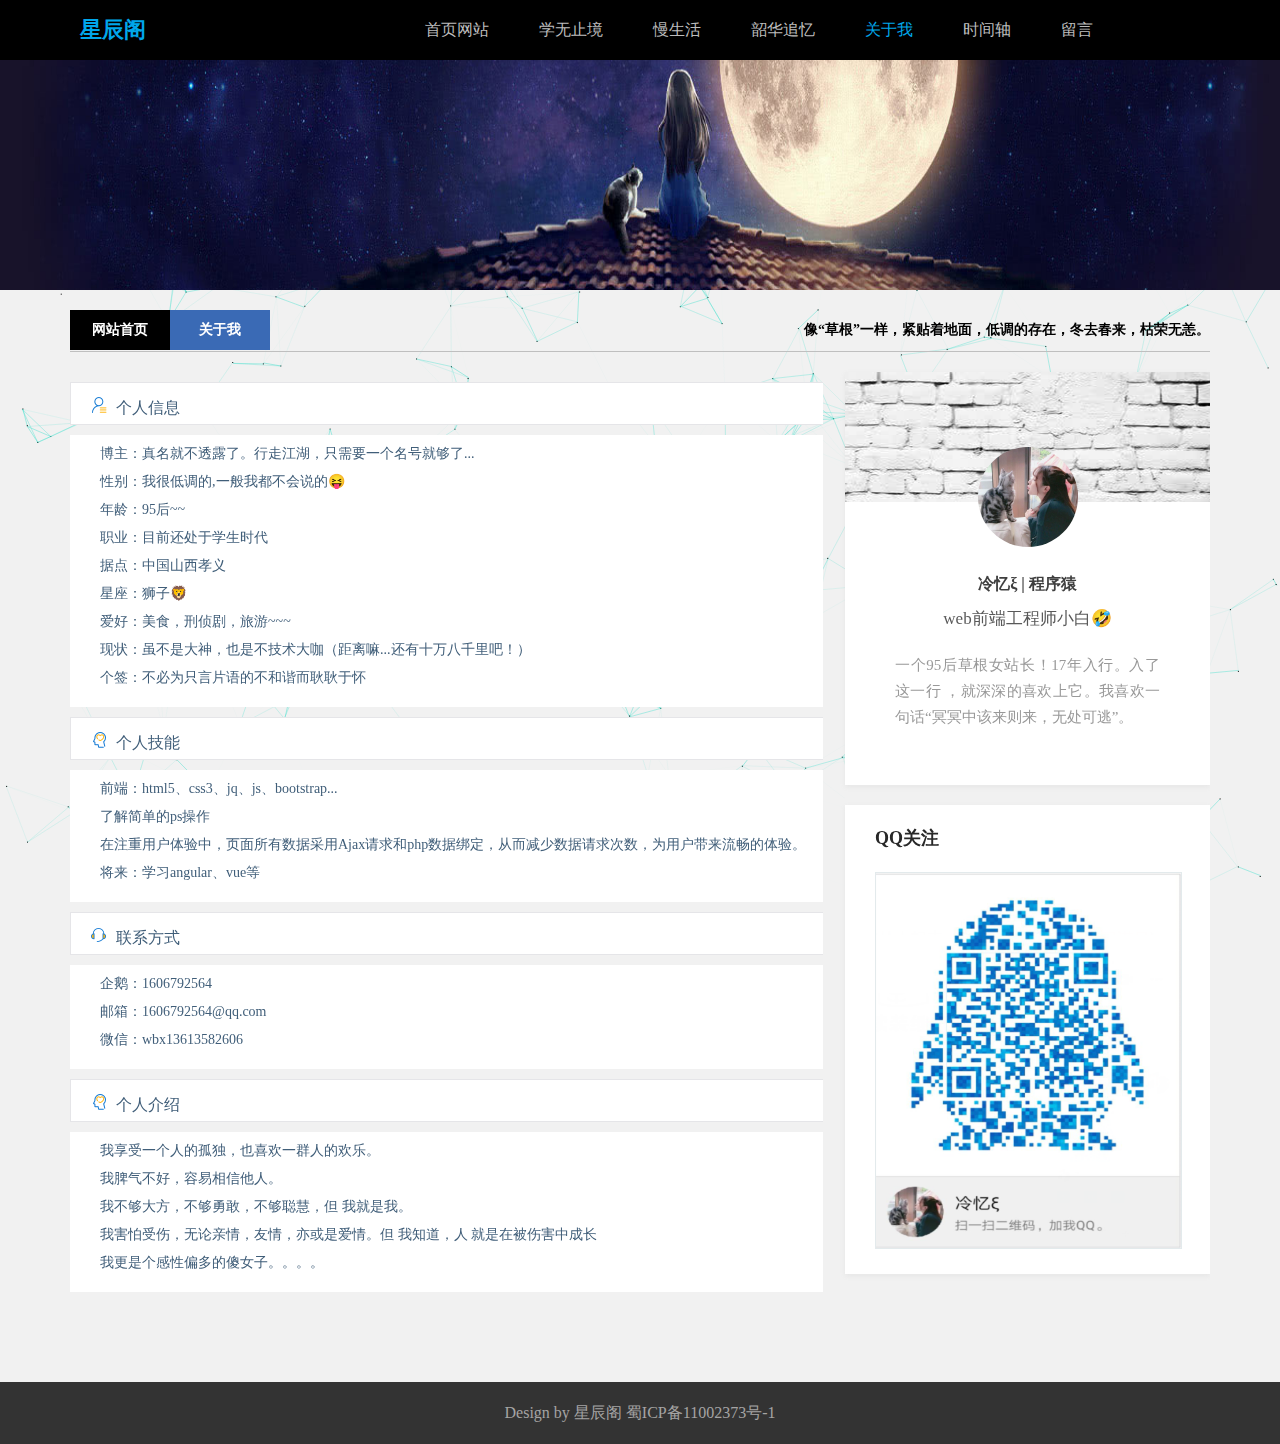
<file: 个人网站/html/about-me.html>
<!DOCTYPE html>
<html>
	<head>
		<meta charset="UTF-8">
		<title></title>
		<link rel="icon" href="../img/me.jpg" />
		<link rel="stylesheet" href="../css/reset.css" />
		<link rel="stylesheet" href="../css/index.css" />
		<link rel="stylesheet" href="../css/picture.css" />
		<link rel="stylesheet" href="../css/aboutme.css" />
	</head>
	<body style="background-color:#F1F1F1">
		<canvas id="cas" width="" height=""></canvas>
		<header>
			<nav>
				<div class="logo">
					<a href="home.html">星辰阁</a>
				</div>
				<ul class="startlist">
					<li><a href="index.html">首页网站</a></li>
					<li><a href="#">学无止境</a></li>
					<li><a href="#">慢生活</a></li>
					<li><a href="picture.html">韶华追忆</a></li>
					<li><a href="#" class="index">关于我</a></li>
					<li><a href="#">时间轴</a></li>
					<li><a href="message.html">留言</a></li>
				</ul>
			</nav>
		</header>	
		<div class="pagebg">
			<img src="../img/blank.jpg"/>
		</div>
		<div class="containter">	
			<h1>
				<a href="index.html">网站首页</a>
				<a href="#" class="show">关于我</a>
				<span>像“草根”一样，紧贴着地面，低调的存在，冬去春来，枯荣无恙。</span>
			</h1>
			<div class="personage">
				<div class="introduce">
					<div class="about-data">
						<img src="../img/gerenxinxi_wo.png" alt="" />
						<span>个人信息</span>
					</div>
					<div class="about-my">
						<p>博主：真名就不透露了。行走江湖，只需要一个名号就够了...</p>
						<p>性别：我很低调的,一般我都不会说的😝</p>
						<p>年龄：95后~~</p>
						<p>职业：目前还处于学生时代</p>
						<p>据点：中国山西孝义</p>
						<p>星座：狮子🦁</p>
						<p>爱好：美食，刑侦剧，旅游~~~</p>
						<p>现状：虽不是大神，也是不技术大咖（距离嘛...还有十万八千里吧！） </p>
						<p>个签：不必为只言片语的不和谐而耿耿于怀</p>
					</div>
					<div class="about-data">
						<img src="../img/jineng_wo.png" alt="" />
						<span>个人技能</span>
					</div>
					<div class="about-my">
						<p>前端：html5、css3、jq、js、bootstrap...</p>
						<p>了解简单的ps操作</p>
						<p>在注重用户体验中，页面所有数据采用Ajax请求和php数据绑定，从而减少数据请求次数，为用户带来流畅的体验。</p>
						<p>将来：学习angular、vue等</p>
						
					</div>
					<div class="about-data">
						<img src="../img/lianxi_wo.png" alt="" />
						<span>联系方式</span>
					</div>
					<div class="about-my">
						<p>企鹅：1606792564</p>
						<p>邮箱：1606792564@qq.com</p>
						<p>微信：wbx13613582606</p>
					</div>
					<div class="about-data">
						<img src="../img/jineng_wo.png" alt="" />
						<span>个人介绍</span>
					</div>
					<div class="about-my">
						<p>我享受一个人的孤独，也喜欢一群人的欢乐。</p>
						<p>我脾气不好，容易相信他人。</p>
						<p>我不够大方，不够勇敢，不够聪慧，但 我就是我。</p>
						<p>我害怕受伤，无论亲情，友情，亦或是爱情。但 我知道，人 就是在被伤害中成长</p>
						<p>我更是个感性偏多的傻女子。。。。</p>
						
					</div>
				</div>
				<div class="message">
					<div class="about">
						<p class="avatar">
							<img src="../img/qq.jpg" alt="" />
						</p>
						<p class="abname">冷忆ξ | 程序猿</p>
						<p class="abposition">web前端工程师小白🤣</p>
						<p class="text"> 一个95后草根女站长！17年入行。入了这一行 ，就深深的喜欢上它。我喜欢一句话“冥冥中该来则来，无处可逃”。 </p>
					</div>
					<div class="qq">
						<h2>QQ关注</h2>
						<img src="../img/qq.png" alt="" />
					</div>
				</div>
			</div>
		</div>
		<footer>
			<p>Design by 
				<a href="#">星辰阁</a>
				<a href="#" class="lan">蜀ICP备11002373号-1</a>	
			</p>
		</footer>
	</body>
</html>
<script type="text/javascript" src="../lib/jquery-3.3.1.min.js"></script>
<script type="text/javascript" src="../js/canvas.js"></script>
</file>
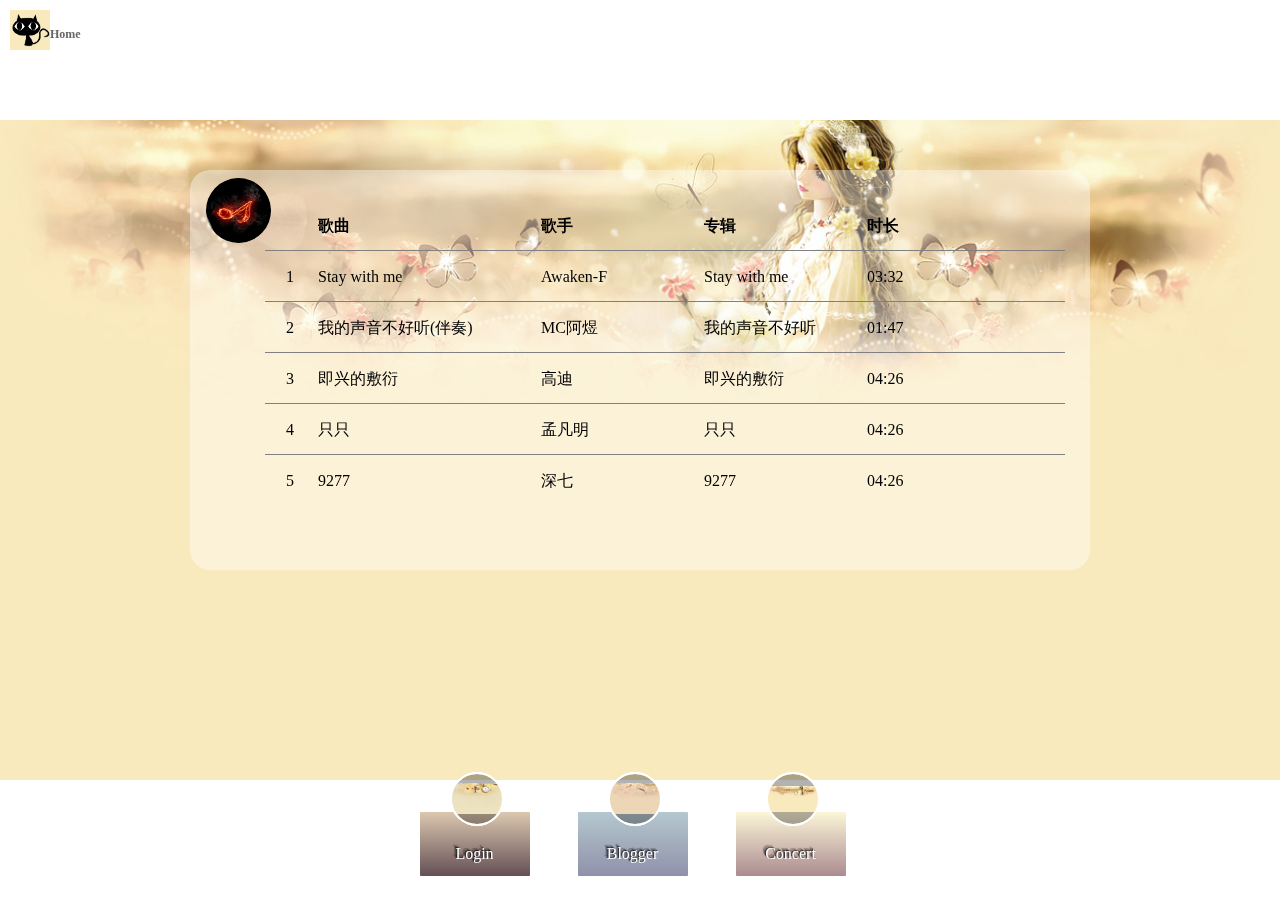
<file: 个人网站/html/home.html>
<!DOCTYPE html>
<html>
	<head>
		<meta charset="UTF-8">
		<title></title>
		<link rel="icon" href="../img/me.jpg" />
		<link rel="stylesheet" type="text/css" href="../css/reset.css"/>
		<link rel="stylesheet" type="text/css" href="../css/homes.css"/>
	</head>
	<body>
		<section class="demo">
			<div class="logo">
				<a href="index.html">Home</a>
			</div>
    		<div class="slider">
    			<ul class="clearfix">
    				<li><a href="#bg1">Login</a></li>
    				<li><a href="#bg2">Blogger</a></li>
    				<li><a href="#bg3">Concert</a></l i>
    			</ul>
    		</div>
    		<div class="bg sliderleft" id="bg1">
				<div class="every deng">
					<div class="bei"></div>
					<div class="tabs">
						<div class="login">
							<span class="active">注册</span>
							<span>登录</span>	
						</div>
						<div class="info">
							<section class="singin">
								<form action="">
									<div class="area">
										<label for="username">username</label>
										<input type="text" name="user" id="user" placeholder="注册用户名"/>
									</div>
									<div class="area">
										<label for="username">password</label>
										<input type="password" name="pwd" id="pwd" placeholder="注册密码"/>
									</div>
									<button class="btn" id="btn">注册</button>
								</form>
								
							</section>	
							<section>
								<form action="">
									<div class="area">
										<label for="username">username</label>
										<input type="text" name="user" id="user" placeholder="登录用户名"/>
									</div>
									<div class="area">
										<label for="username">password</label>
										<input type="password" name="pwd" id="pwd" placeholder="登录密码"/>
									</div>
									<button class="btn" id="reg">登录</button>
								</form>
							</section>
						</div>
					</div>
				</div>
    		</div>
    		<div class="bg rotate" id="bg2">
				<div class="every laugh">
					<div class="bei"></div>
					<ul>
						<li>
							<img src="../img/weixin2.png" alt="" />
							<span>微信👽</span>
						</li>
						<li>
							<img src="../img/qq1.png" alt="" />
							<span>企鹅🐧</span>
						</li>
						<li>
							<img src="../img/weibo.png" alt="" />
							<span>微博⛈</span>
						</li>
					</ul>
				</div>
    		</div>
    		<div class="bg zoomin" id="bg3">
				<div class="every">
					<div class="bei"></div>
					<div class="ting">
						<ul>
							<li class="first">
								<span class="ind"></span>
								<span class="name">歌曲</span>
								<span class="sing">歌手</span>
								<span class="card">专辑</span>
								<span class="time">时长</span>
							</li>
							<li>
								<span class="ind">1</span>
								<span class="name">Stay with me</span>
								<span class="sing"> Awaken-F</span>
								<span class="card"> Stay with me</span>
								<span class="time">03:32</span>
							</li>
							<li>
								<span class="ind">2</span>
								<span class="name">我的声音不好听(伴奏)</span>
								<span class="sing"> MC阿煜</span>
								<span class="card"> 我的声音不好听</span>
								<span class="time">01:47</span>
							</li>
							<li>
								<span class="ind">3</span>
								<span class="name">即兴的敷衍</span>
								<span class="sing"> 高迪</span>
								<span class="card"> 即兴的敷衍</span>
								<span class="time">04:26</span>
							</li>
							<li>
								<span class="ind">4</span>
								<span class="name">只只</span>
								<span class="sing"> 孟凡明</span>
								<span class="card"> 只只</span>
								<span class="time">04:26</span>
							</li>
							<li>
								<span class="ind">5</span>
								<span class="name">9277</span>
								<span class="sing">深七</span>
								<span class="card"> 9277</span>
								<span class="time">04:26</span>
							</li>
							<li>
								<span class="ind">6</span>
								<span class="name">被封吹过的夏天</span>
								<span class="sing">林俊杰</span>
								<span class="card"> 空气</span>
								<span class="time">04:16</span>
							</li>
							<li>
								<span class="ind">7</span>
								<span class="name">缺氧</span>
								<span class="sing">安苏羽</span>
								<span class="card"> 缺氧</span>
								<span class="time">03.37</span>
							</li>
							<li>
								<span class="ind">8</span>
								<span class="name">The Star</span>
								<span class="sing">李佳思</span>
								<span class="card"> The Star</span>
								<span class="time">03.37</span>
							</li>
							<li>
								<span class="ind">9</span>
								<span class="name">半壶纱</span>
								<span class="sing">刘珂矣</span>
								<span class="card"> 半壶纱</span>
								<span class="time">03.37</span>
							</li>
							<li>
								<span class="ind">10</span>
								<span class="name">我们的时光</span>
								<span class="sing">TFBOYS</span>
								<span class="card"> 我们的时光</span>
								<span class="time">04:26</span>
							</li>
						</ul>
					</div>
					<div class="aud">
						<audio src="../audio/stay.mp3" controls=""></audio>
						<img src="../img/huo.jpg" alt="" />
					</div>
				</div>
    		</div>
    	</section> 
	</body>
</html>
<script type="text/javascript" src="../lib/jquery-3.3.1.min.js"></script>
<script type="text/javascript" src="../js/home.js"></script>
</file>
<file: 个人网站/css/index.css>
* {
  margin: 0;
  padding: 0;
}
#cas {
  width: 100%;
  height: 100%;
  position: fixed;
  left: 0;
  top: 0;
  z-index: 10;
}
header {
  width: 100%;
  height: 60px;
  background-color: #000;
  position: fixed;
  z-index: 9999;
  top: 0px;
}
header nav {
  width: 1140px;
  height: 60px;
  background-color: #000;
  margin: 0 auto;
}
header nav .logo {
  width: 140px;
  height: 60px;
  padding-left: 10px;
  line-height: 60px;
  font-weight: bold;
  font-size: 22px;
}
header nav .logo a {
  color: #00A7EB;
}
header nav .startlist {
  width: 718px;
  height: 60px;
  line-height: 60px;
  position: absolute;
  top: 0;
  left: 400px;
}
header nav .startlist li {
  float: left;
  font-size: 16px;
  padding: 0 25px;
}
header nav .startlist li a {
  color: #bdbdbd;
}
header nav .startlist li a.index {
  color: #00A7EB;
}
header nav .startlist li a:hover {
  color: #00A7EB;
}
.lunbo {
  width: 1140px;
  height: 313px;
  position: relative;
  margin: 0px auto;
  margin-top: 90px;
  z-index: 99;
}
.lunbo .swiper-container .swiper-pagination {
  width: 200px;
  height: 20px;
  position: absolute;
  left: 50%;
  margin-left: -100px;
}
.lunbo .swiper-container .swiper-pagination .swiper-pagination-bullet {
  width: 15px;
  height: 15px;
  display: inline-block;
  background: #fff;
}
.main {
  width: 1140px;
  height: 3410px;
  position: relative;
  z-index: 99;
  margin: 20px auto;
}
.main .phptext {
  width: 753px;
  height: 2000px;
  float: left;
}
.main .phptext .every_dian li {
  width: 713px;
  height: 200px;
  overflow: hidden;
  padding: 20px;
  margin-bottom: 20px;
  background-color: #fff;
  -webkit-box-shadow: 0 2px 5px 0 rgba(146, 146, 146, 0.1);
  -moz-box-shadow: 0 2px 5px 0 rgba(146, 146, 146, 0.1);
  box-shadow: 0 2px 5px 0 rgba(146, 146, 146, 0.1);
}
.main .phptext .every_dian li h3 {
  font-size: 20px;
  margin: 0 0 10px 0;
}
.main .phptext .every_dian li h3 a {
  color: #555;
}
.main .phptext .every_dian li h3 a:hover {
  color: #00A7EB;
}
.main .phptext .every_dian li .zhu {
  width: 713px;
  height: 150px;
}
.main .phptext .every_dian li .zhu .pic {
  width: 220px;
  height: 140px;
  float: left;
  cursor: pointer;
  overflow: hidden;
}
.main .phptext .every_dian li .zhu .pic img {
  width: 220px;
  height: 140px;
  transition: all 0.4s ease;
}
.main .phptext .every_dian li .zhu .pic:hover img {
  transform: scale(1.1);
}
.main .phptext .every_dian li .zhu .texts {
  width: 470px;
  height: 140px;
  float: right;
  overflow: hidden;
}
.main .phptext .every_dian li .zhu .texts p {
  font-size: 15px;
  color: #566573;
  overflow: hidden;
  text-overflow: ellipsis;
  -webkit-box-orient: vertical;
  display: -webkit-box;
  -webkit-line-clamp: 3;
  margin-top: 20px;
}
.main .phptext .every_dian li .zhu .texts span {
  display: inline-block;
  width: 125px;
  height: 20px;
  text-align: center;
  line-height: 20px;
  position: relative;
  margin-top: 20px;
}
.main .phptext .every_dian li .zhu .texts span i {
  width: 20px;
  height: 20px;
  display: inline-block;
  text-align: center;
  line-height: 20px;
  position: absolute;
  top: 1px;
  left: -1px;
  background: url(../img/auicon.jpg) no-repeat top -44px left;
}
.main .phptext .anniu {
  width: 753px;
  height: 50px;
  margin-bottom: 20px;
  text-align: center;
  position: absolute;
  z-index: 999;
}
.main .phptext .anniu button {
  width: 50px;
  height: 30px;
  text-align: center;
  line-height: 30px;
  margin-right: 20px;
  background: #3399FF;
  color: #fff;
  border-radius: 10px;
  border: none;
}
.main aside {
  width: 365px;
  float: right;
  overflow: hidden;
}
.main aside .tebie {
  width: 305px;
  height: 767px;
  padding: 35px 30px;
  margin-bottom: 20px;
  background: #FFF;
  -webkit-box-shadow: 0 2px 5px 0 rgba(146, 146, 146, 0.1);
  -moz-box-shadow: 0 2px 5px 0 rgba(146, 146, 146, 0.1);
  box-shadow: 0 2px 5px 0 rgba(146, 146, 146, 0.1);
}
.main aside .tebie h2 {
  font-size: 18px;
  color: #282828;
  font-weight: 600;
  margin: 0;
  text-transform: uppercase;
  padding-bottom: 15px;
  margin-bottom: 25px;
  position: relative;
}
.main aside .tebie h2 .line {
  width: 50px;
  height: 2px;
  background: #000;
  display: block;
  position: absolute;
  top: 35px;
  left: 1px;
  transition: width 0.5s ease;
}
.main aside .tebie ul {
  width: 100%;
}
.main aside .tebie ul li {
  width: 305px;
  height: 225px;
  margin: 0 0 20px 0;
  position: relative;
}
.main aside .tebie ul li .hei {
  background: #000;
  display: block;
}
.main aside .tebie ul li .hei img {
  display: block;
  width: 305px;
  height: 225px;
  transition: opacity 0.5s ease;
  opacity: 0.5;
}
.main aside .tebie ul li p {
  width: 305px;
  height: 70px;
  position: absolute;
  top: 30%;
  color: #fff;
  text-align: center;
  font-size: 15px;
  margin-top: 5px;
}
.main aside .tebie ul li p span {
  width: 80px;
  margin: 10px auto;
  background: transparent;
  font-size: 12px;
  border: 1px solid #fff;
  border-radius: 40px;
  padding: 4px 0;
  color: #fff;
  display: block;
  clear: both;
}
.main aside .tebie ul li p span a {
  color: #fff;
}
.main aside .tebie ul li:hover img {
  opacity: 0.7;
}
.main aside .tebie ul li:hover p span {
  background: #fff;
}
.main aside .tebie ul li:hover p span a {
  color: #000;
}
.main aside .tebie:hover .line {
  width: 70px;
}
.main aside .artic {
  height: 630px;
}
.main aside .artic .wen {
  width: 305px;
  height: 170px;
  overflow: hidden;
  position: relative;
}
.main aside .artic .wen img {
  width: 305px;
  min-height: 170px;
  transition: all 0.3s ease;
}
.main aside .artic .wen p {
  position: absolute;
  width: 305px;
  height: 42px;
  text-align: center;
  line-height: 42px;
  background: rgba(0, 0, 0, 0.7);
  top: 76%;
}
.main aside .artic .wen p a {
  font-size: 15px;
  color: #fff;
}
.main aside .artic .wen:hover img {
  transform: scale(1.1);
}
.main aside .artic .list {
  margin-top: 20px;
}
.main aside .artic .list .lis {
  width: 305px;
  height: 77px;
  overflow: hidden;
  margin-bottom: 20px;
  position: relative;
}
.main aside .artic .list .lis .tu {
  width: 100px;
  height: 75px;
  overflow: hidden;
  display: block;
  border: #efefef 1px solid;
  float: left;
  margin-right: 10px;
}
.main aside .artic .list .lis .tu .small {
  height: 100%;
  max-height: 75px;
  margin: auto;
  -moz-transition: all 0.5s ease;
  -webkit-transition: all 0.5s ease;
  -ms-transition: all 0.5s ease;
  -o-transition: all 0.5s ease;
  transition: all 0.5s ease;
}
.main aside .artic .list .lis p {
  width: 190px;
  line-height: 24px;
  color: #888;
  font-size: 15px;
  position: absolute;
  left: 38%;
  top: -7%;
  overflow: hidden;
}
.main aside .artic .list .lis p a {
  color: #48494d;
}
.main aside .artic .list .lis p a:hover {
  color: #00A7EB;
}
.main aside .artic .list .lis span {
  font-size: 12px;
  color: #9A9A9A;
  margin-top: 10px;
  display: block;
  position: absolute;
  bottom: 0%;
  left: 38%;
}
.main aside .artic .list .lis:hover .small {
  transform: scale(1.1);
  opacity: 1 ;
}
.main aside .yun {
  height: 100px;
}
.main aside .yun ul {
  height: 40px;
}
.main aside .yun ul li {
  height: 40px;
  width: 65px;
  display: inline-block;
}
.main aside .yun ul li a {
  height: 30px;
  text-align: center;
  line-height: 30px;
  color: #fff;
  display: inline-block;
  border-radius: 10px;
  transition: all 0.5s ease;
}
.main aside .yun ul li .sheji {
  width: 50px;
  background-color: #036564;
}
.main aside .yun ul li .boke {
  width: 78px;
  background-color: #3299BB;
}
.main aside .yun ul li a:hover {
  border-radius: 0px;
}
.main aside .friend {
  height: 80px;
}
.main aside .da {
  height: 610px;
}
.main aside .da ul li {
  width: 305px;
  height: 40px;
  font-size: 12px;
  margin-bottom: 13px;
  color: #525252;
  line-height: 42px;
  border: 1px solid #DDD;
  border-radius: 2px;
  position: relative;
  text-overflow: ellipsis;
  white-space: nowrap;
  overflow: hidden;
}
.main aside .da ul li a {
  color: #000;
  margin-left: 33px;
}
.main aside .da ul li a span {
  position: absolute;
  right: 0;
  text-align: center;
  width: 100px;
  height: 41px;
  line-height: 41px;
  color: #fff;
  -moz-transition: all 0.5s ease;
  -webkit-transition: all 0.5s ease;
  -ms-transition: all 0.5s ease;
  -o-transition: all 0.5s ease;
  transition: all 0.5s ease;
}
.main aside .da ul li.sina {
  border: #ec3d51 1px solid;
  background: url(../img/gzbg.jpg) no-repeat 0 10px;
}
.main aside .da ul li.qq {
  border: #2ab39a 1px solid;
  background: url(../img/gzbg.jpg) no-repeat 0 -98px;
}
.main aside .da ul li.email {
  border: #12aae8 1px solid;
  background: url(../img/gzbg.jpg) no-repeat 0 -150px;
}
.main aside .da ul li.weixin {
  border: #199872 1px solid;
  background: url(../img/gzbg.jpg) no-repeat 0 -200px;
}
.main aside .da ul li.sina span {
  background: #ec3d51;
}
.main aside .da ul li.qq span {
  background: #2ab39a;
}
.main aside .da ul li.email span {
  background: #12aae8;
}
.main aside .da ul li.weixin span {
  background: #199872;
}
.main aside .da ul li:hover span {
  width: 130px;
}
footer {
  width: 100%;
  height: 62px;
  background: #333;
  color: #a5a4a4;
  text-align: center;
  line-height: 62px;
  position: relative;
  z-index: 99;
  font-size: 16px;
}
footer p a {
  color: #a5a4a4;
}
footer p .lan:hover {
  color: #00A7EB;
}
.back {
  display: inline-block;
  height: 40px;
  width: 40px;
  position: fixed;
  bottom: 40px;
  right: 10px;
  box-shadow: 0 0 10px rgba(0, 0, 0, 0.05);
  overflow: hidden;
  text-indent: 100%;
  white-space: nowrap;
  background: rgba(0, 0, 0, 0.8) url(../img/top.png) no-repeat center;
  color: #fff;
  z-index: 99;
  display: none;
}
</file>
<file: 个人网站/css/picture.css>
* {
  margin: 0;
  padding: 0;
}
.pagebg {
  width: 100%;
  position: relative;
  z-index: 99;
  top: 50px;
  height: 240px;
  overflow: hidden;
}
.pagebg img {
  width: 100%;
  height: 240px;
}
.containter {
  width: 1140px;
  margin: 70px auto;
  position: relative;
  z-index: 99;
  overflow: hidden;
  margin-bottom: -10px;
}
.containter h1 {
  width: 100%;
  height: 41px;
  line-height: 40px;
  overflow: hidden;
  margin-bottom: 20px;
  border-bottom: #bfbfbf 1px solid;
  font-size: 14px;
}
.containter h1 a {
  width: 100px;
  height: 40px;
  display: inline-block;
  text-align: center;
  line-height: 40px;
  color: #fff;
  background-color: #000;
  float: left;
}
.containter h1 a.show {
  background-color: #3a6ab5;
}
.containter h1 span {
  float: right;
}
.containter ul li {
  width: 255px;
  height: 278px;
  float: left;
  margin: 0 15px;
  margin-bottom: 30px;
  overflow: hidden;
  position: relative;
  top: 0px;
  transition: all 0.5s ease;
}
.containter ul li a {
  color: #555;
}
.containter ul li a i {
  width: 255px;
  height: 200px;
  overflow: hidden;
}
.containter ul li a i img {
  width: 255px;
  height: 200px;
}
.containter ul li a h2 {
  height: 38px;
  font-size: 14px;
  line-height: 1.4;
  overflow: hidden;
  background: #fff;
  padding: 15px 13px;
  font-weight: normal;
  -webkit-box-shadow: 0 5px 10px 0 rgba(146, 146, 146, 0.1);
  -moz-box-shadow: 0 5px 10px 0 rgba(146, 146, 146, 0.1);
  box-shadow: 0 5px 10px 0 rgba(146, 146, 146, 0.1);
}
.containter ul li a h2 b {
  height: 38px;
  overflow: hidden;
  text-overflow: ellipsis;
  -webkit-box-orient: vertical;
  display: -webkit-box;
  -webkit-line-clamp: 2;
  font-weight: normal;
}
.containter ul li a span {
  position: absolute;
  right: 30px;
  top: 15px;
  background: rgba(232, 40, 74, 0.8);
  color: #FFF;
  padding: 3px 8px;
  font-size: 12px;
  border-radius: 3px;
}
.containter ul li:hover {
  top: -10px;
}
.containter ul li:hover b {
  color: #00A7EB;
}
</file>
<file: 个人网站/css/aboutme.css>
* {
  margin: 0;
  padding: 0;
}
.containter .personage {
  width: 1140px;
  margin: 0 auto;
  position: relative;
  z-index: 99;
}
.containter .personage .introduce {
  width: 753px;
  float: left;
  overflow: hidden;
}
.containter .personage .introduce .about-data {
  background-color: #FFFFFF;
  border: 1px solid #E5E5E8;
  width: 100%;
  height: 15px;
  margin-top: 10px;
  margin-bottom: 10px;
  font-family: PingFangSC-Regular;
  font-size: 16px;
  color: #405E79;
  padding: 13px 20px;
  overflow: hidden;
}
.containter .personage .introduce .about-data img {
  margin-top: -10px;
  margin-right: 5px;
}
.containter .personage .introduce .about-my {
  width: 100%;
  height: auto;
  background-color: #FFFFFF;
  padding: 10px 30px;
  font-family: PingFangSC-Regular;
  font-size: 14px;
  color: #405E79;
  line-height: 18px;
}
.containter .personage .introduce .about-my p {
  margin: 0 0 10px;
}
.containter .personage .message {
  width: 365px;
  height: 1000px;
  background-color: #F1F1F1;
  float: right;
}
.containter .personage .message .about {
  padding: 35px 30px;
  margin-bottom: 20px;
  background: #FFF;
  -webkit-box-shadow: 0 2px 5px 0 rgba(146, 146, 146, 0.1);
  -moz-box-shadow: 0 2px 5px 0 rgba(146, 146, 146, 0.1);
  box-shadow: 0 2px 5px 0 rgba(146, 146, 146, 0.1);
  background: #FFF url(../img/banner.png) no-repeat top center;
  overflow: hidden;
}
.containter .personage .message .about .avatar {
  margin: 40px auto 20px;
  width: 100px;
}
.containter .personage .message .about .avatar img {
  width: 100px;
  border-radius: 50%;
}
.containter .personage .message .about .abname {
  color: #3f3f3f;
  font-weight: bold;
  font-size: 16px;
  margin-bottom: 10px;
  text-align: center;
}
.containter .personage .message .about .abposition {
  color: #595959;
  text-align: center;
  font-size: 17px;
}
.containter .personage .message .about .text {
  padding: 20px 20px;
  color: #999;
  line-height: 26px;
  text-align: justify;
  font-size: 15px;
}
.containter .personage .message .qq {
  padding: 20px 30px;
  margin-bottom: 20px;
  background: #FFF;
  -webkit-box-shadow: 0 2px 5px 0 rgba(146, 146, 146, 0.1);
  -moz-box-shadow: 0 2px 5px 0 rgba(146, 146, 146, 0.1);
  box-shadow: 0 2px 5px 0 rgba(146, 146, 146, 0.1);
}
.containter .personage .message .qq h2 {
  font-size: 18px;
  color: #282828;
  font-weight: 600;
  margin: 0;
  text-transform: uppercase;
  padding-bottom: 15px;
  margin-bottom: 5px;
  position: relative;
}
.containter .personage .message .qq img {
  width: 305px;
  height: 375px;
  border: 1px solid #E3EAEC;
}
footer {
  margin-top: 20px;
}
</file>
<file: 个人网站/css/homes.css>
* {
  margin: 0;
  padding: 0;
}
html,
body {
  height: 100%;
}
.bg {
  /*设置全屏填充*/
  min-height: 100%;
  min-width: 100%;
  width: 100%;
  height: auto !important;
  height: 100%;
  /*图片定位*/
  position: fixed;
  left: 0;
  z-index: 1;
}
#bg1 {
  background: url('../img/ye8.jpg') no-repeat center;
  background-size: 100%;
}
#bg2 {
  background: url('../img/ye8.jpg') no-repeat center;
  background-size: 100%;
}
#bg3 {
  background: url('../img/ye8.jpg') no-repeat center;
  background-size: 100%;
}
.slider {
  position: absolute;
  width: 100%;
  text-align: center;
  z-index: 9999;
  bottom: 20px;
}
.slider li {
  display: inline-block;
  width: 140px;
  height: 70px;
  margin-right: 15px;
}
.slider li a {
  display: inline-block;
  width: 110px;
  padding-top: 30px;
  padding-bottom: 10px;
  position: relative;
  cursor: pointer;
  border: 2px solid #fff;
  border-radius: 3px;
  vertical-align: top;
  color: #fff;
  text-decoration: none;
  font-size: 16px;
  font-family: "微软雅黑";
  text-shadow: -1px -1px 1px rgba(0, 0, 0, 0.8), -2px -2px 1px rgba(0, 0, 0, 0.3), -3px -3px 1px rgba(0, 0, 0, 0.3);
}
.slider li a::after {
  content: "";
  display: block;
  height: 50px;
  width: 50px;
  border: 2px solid #fff;
  border-radius: 50%;
  position: absolute;
  left: 50%;
  margin-left: -25px;
  z-index: 9999;
  top: -40px;
}
.slider li a::before {
  content: "";
  display: block;
  height: 50px;
  width: 50px;
  border: 2px solid #fff;
  border-radius: 50%;
  position: absolute;
  left: 50%;
  margin-left: -25px;
  z-index: 9999;
  top: -40px;
  background: rgba(0, 0, 0, 0.3);
}
.slider li a:hover::before {
  opacity: 0;
}
.slider li:nth-of-type(1) a {
  background-image: linear-gradient(to bottom, #dcc8af, #644f56);
}
.slider li:nth-of-type(2) a {
  background-image: linear-gradient(to bottom, #b5c8ce, #8f91aa);
}
.slider li:nth-of-type(3) a {
  background-image: linear-gradient(to bottom, #fcf6d8, #ab8b90);
}
.slider li:nth-of-type(1) a::after {
  background: url(../img/ye4.jpg) no-repeat center;
  background-size: 100%;
}
.slider li:nth-of-type(2) a::after {
  background: url(../img/ye10.jpg) no-repeat center;
  background-size: 100%;
}
.slider li:nth-of-type(3) a::after {
  background: url(../img/ye8.jpg) no-repeat center;
  background-size: 100%;
}
/*通过伪类：target开启之前定义的动画*/
.sliderleft:target {
  z-index: 100;
  animation-name: sliderleft;
  animation-duration: 1s;
  animation-iteration-count: 1;
}
.zoomin:target {
  z-index: 100;
  animation-name: zoomin;
  animation-duration: 1s;
  animation-iteration-count: 1;
}
.rotate:target {
  z-index: 100;
  animation-name: rotate;
  animation-duration: 1s;
  animation-iteration-count: 1;
}
/*定义动画*/
/*定义sliderleft动画，图片从左向右出现*/
@keyframes sliderleft {
  0% {
    left: -1000px;
  }
  100% {
    left: 0;
  }
}
/*定义zoomin动画，图片由小变大放大出现*/
@keyframes zoomin {
  0% {
    transform: scale(0.1);
  }
  100% {
    transform: none;
  }
}
@keyframes rotate {
  0% {
    transform: rotate(-360deg) scale(0.1);
  }
  100% {
    transform: none;
  }
}
.demo {
  width: 100%;
  height: 100%;
  position: relative;
}
.demo .bg .every {
  width: 900px;
  height: 400px;
  margin: 170px auto;
  border-radius: 30px;
  position: relative;
  /*滚动条样式*/
}
.demo .bg .every .ting {
  position: absolute;
  z-index: 999;
  width: 800px;
  height: 300px;
  left: 50%;
  margin-left: -375px;
  top: 30px;
  overflow-y: auto;
}
.demo .bg .every .ting ul li.first {
  font-weight: bold;
}
.demo .bg .every .ting ul li {
  width: 100%;
  height: 50px;
  line-height: 50px;
  border-bottom: 1px solid gray;
}
.demo .bg .every .ting ul li span {
  display: inline-block;
  font-size: 16px;
  height: 100%;
  color: black;
  text-overflow: ellipsis;
  overflow: hidden;
  white-space: nowrap;
  vertical-align: middle;
}
.demo .bg .every .ting ul li .ind {
  width: 50px;
  text-align: center;
}
.demo .bg .every .ting ul li .name {
  width: 220px;
}
.demo .bg .every .ting ul li .sing {
  width: 160px;
}
.demo .bg .every .ting ul li .card {
  width: 160px;
}
.demo .bg .every .ting ul li .time {
  width: 150px;
}
.demo .bg .every .ting::-webkit-scrollbar {
  /*滚动条整体样式*/
  width: 4px;
  /*高宽分别对应横竖滚动条的尺寸*/
  height: 8px;
}
.demo .bg .every .ting::-webkit-scrollbar-thumb {
  /*滚动条里面小方块*/
  border-radius: 5px;
  -webkit-box-shadow: inset 0 0 5px rgba(0, 0, 0, 0.2);
  background: rgba(0, 0, 0, 0.2);
}
.demo .bg .every .ting::-webkit-scrollbar-track {
  /*滚动条里面轨道*/
  -webkit-box-shadow: inset 0 0 5px rgba(0, 0, 0, 0.2);
  border-radius: 0;
  background: rgba(0, 0, 0, 0.1);
}
.demo .bg .every .bei {
  width: 900px;
  height: 400px;
  background-color: #fff;
  opacity: 0.4;
  position: absolute;
  left: 0;
  top: 0;
  z-index: 9;
  border-radius: 20px;
}
.demo .bg .every .aud {
  position: absolute;
  z-index: 999;
  width: 800px;
  height: 40px;
  bottom: 5%;
}
.demo .bg .every .aud audio {
  width: 500px;
  height: 40px;
  position: absolute;
  left: 50%;
  margin-left: -250px;
  display: inline-block;
  display: none;
}
.demo .bg .every .aud img {
  width: 65px;
  height: 65px;
  display: inline-block;
  border-radius: 50%;
  position: absolute;
  top: -830%;
  left: 2%;
}
.demo .bg .laugh ul {
  position: absolute;
  z-index: 999;
}
.demo .bg .laugh ul li {
  width: 300px;
  height: 300px;
  float: left;
  text-align: center;
  margin-top: 100px;
}
.demo .bg .laugh ul li img {
  width: 120px;
  height: 120px;
  border-radius: 50% ;
  box-shadow: 1px 1px 20px 1px pink;
}
.demo .bg .laugh ul li span {
  width: 100px;
  height: 20px;
  border-radius: 20px;
  color: #000;
  display: block;
  font-size: 13px;
  margin-top: 20px;
  background: lightgoldenrodyellow;
  margin-left: 110px;
  text-align: center;
  font-weight: bold;
}
.demo .bg .deng {
  width: 340px;
  height: 350px;
  position: absolute;
  top: 8%;
  left: 50%;
  margin-left: -170px;
}
.demo .bg .deng .bei {
  width: 340px;
  height: 350px;
}
.demo .bg .deng .tabs {
  position: absolute;
  width: 340px;
  height: 350px;
  left: 50%;
  margin-left: -170px;
  top: 20px;
  border-radius: 20px;
  z-index: 9;
}
.demo .bg .deng .tabs .login {
  width: 100%;
  height: 48px;
  line-height: 48px;
  font-size: 0;
  padding: 0 5px;
  box-sizing: border-box;
  position: absolute;
  z-index: 999;
}
.demo .bg .deng .tabs .login span {
  display: inline-block;
  font-size: 16px;
  color: #566573;
  width: 50%;
  text-align: center;
  vertical-align: middle;
  position: relative;
  cursor: pointer;
  font-weight: bold;
}
.demo .bg .deng .tabs .login span.active::before {
  content: "";
  width: 30%;
  height: 3px;
  background: #566573;
  position: absolute;
  bottom: 0;
  left: 50%;
  -webkit-transform: translate3d(-50%, 0, 0);
  transform: translate3d(-50%, 0, 0);
}
.demo .bg .deng .tabs .info {
  position: absolute;
  box-sizing: border-box;
  padding: 20px;
  width: 340px;
  height: 300px;
  top: 15%;
}
.demo .bg .deng .tabs .info section {
  display: none;
}
.demo .bg .deng .tabs .info .singin {
  display: block;
}
.demo .bg .deng .tabs .info .singin .area {
  margin: 10px 0 20px;
}
.demo .bg .deng .tabs .info .singin .area label {
  color: #aaa;
  font-size: 14px;
}
.demo .bg .deng .tabs .info .singin .area input {
  background: transparent;
  outline: none;
  height: 36px;
  width: 100%;
  color: #aaa;
  text-indent: 4px;
  font-size: 14px;
  border: none;
  border-bottom: 1px solid #aaa;
  box-sizing: border-box;
}
.demo .bg .deng .tabs .info .singin .area input::-webkit-input-placeholder {
  color: #aaa;
  font-weight: bold;
}
.demo .bg .deng .tabs .info .singin .btn {
  background: rgba(255, 12, 12, 0.03);
  border: 1px solid rgba(255, 12, 12, 0.03);
  height: 32px;
  width: 100%;
  border-radius: 2px;
  color: #000;
  height: 36px;
  font-weight: bold;
  line-height: 36px;
  margin-top: 30px;
  margin-bottom: 10px;
  outline: none;
  cursor: pointer;
  -webkit-appearance: none;
}
.demo .logo {
  width: 40px;
  height: 40px;
  background: url(../img/mao.jpg) no-repeat center;
  background-size: 100%;
  position: absolute;
  left: 10px;
  top: 10px;
  z-index: 999;
}
.demo .logo a {
  width: 30px;
  height: 30px;
  line-height: 1.5;
  font-weight: bold;
  display: inline-block;
  padding-left: 40px;
  padding-top: 15px;
}
</file>
